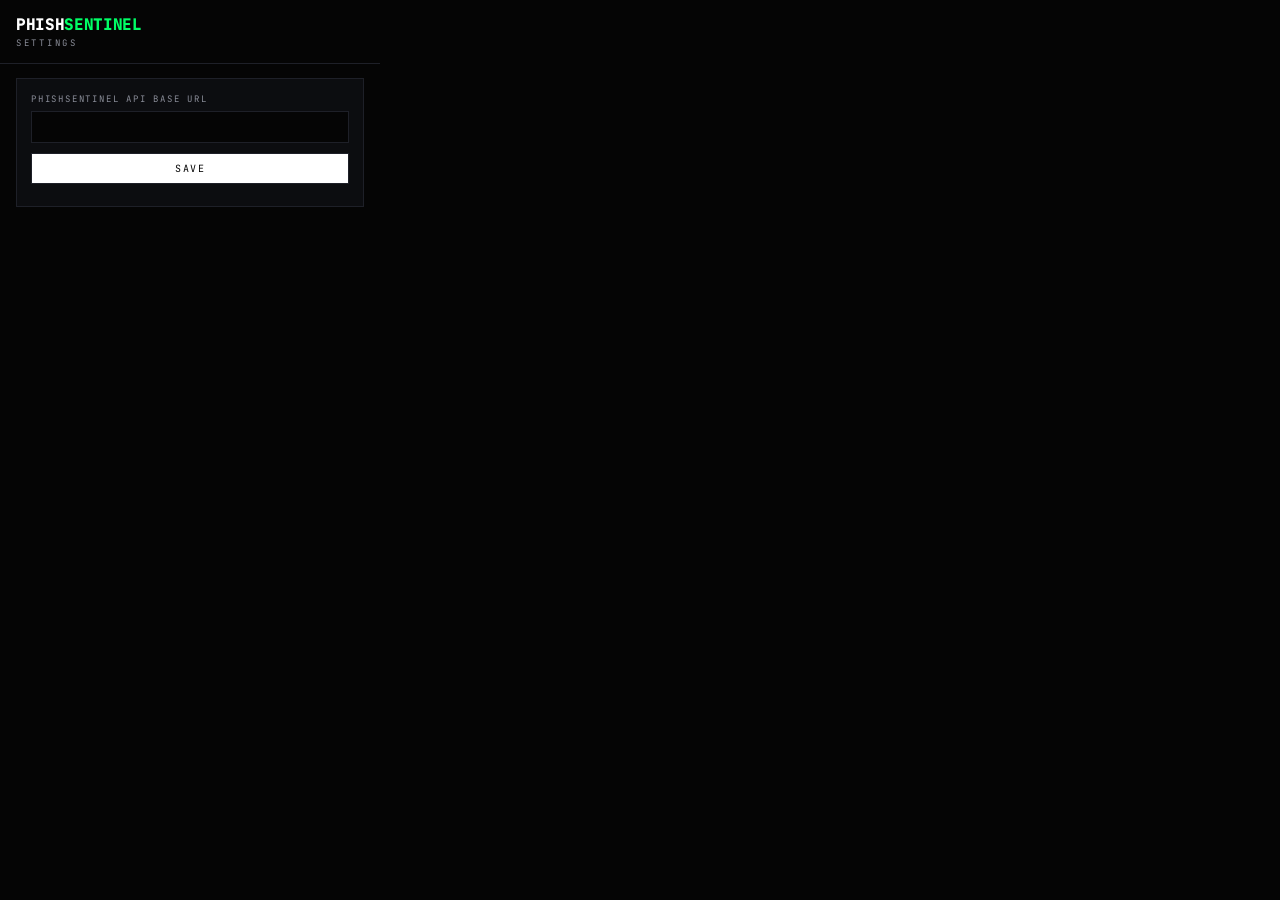
<file: chrome_extension/options.html>
<!DOCTYPE html>
<html>
<head>
  <meta charset="utf-8" />
  <link rel="stylesheet" href="popup.css" />
  <link href="https://fonts.googleapis.com/css2?family=JetBrains+Mono:wght@400;600;800&family=IBM+Plex+Sans:wght@400;500;600&display=swap" rel="stylesheet" />
</head>
<body style="width: 380px;">
  <header><div class="logo"><span class="brand">PHISH<span class="accent">SENTINEL</span></span><span class="tagline">SETTINGS</span></div></header>
  <main>
    <div class="card">
      <div class="score-label" style="margin-bottom:6px;">PHISHSENTINEL API BASE URL</div>
      <input id="api-base" style="width:100%;padding:8px;background:#050505;color:#fff;border:1px solid #1E2028;font-family:'JetBrains Mono',monospace;font-size:11px;" />
      <button id="save" style="margin-top:10px;width:100%;background:#fff;color:#050505;">SAVE</button>
      <div id="status" class="muted" style="margin-top:8px;"></div>
    </div>
  </main>
  <script src="options.js"></script>
</body>
</html>
</file>
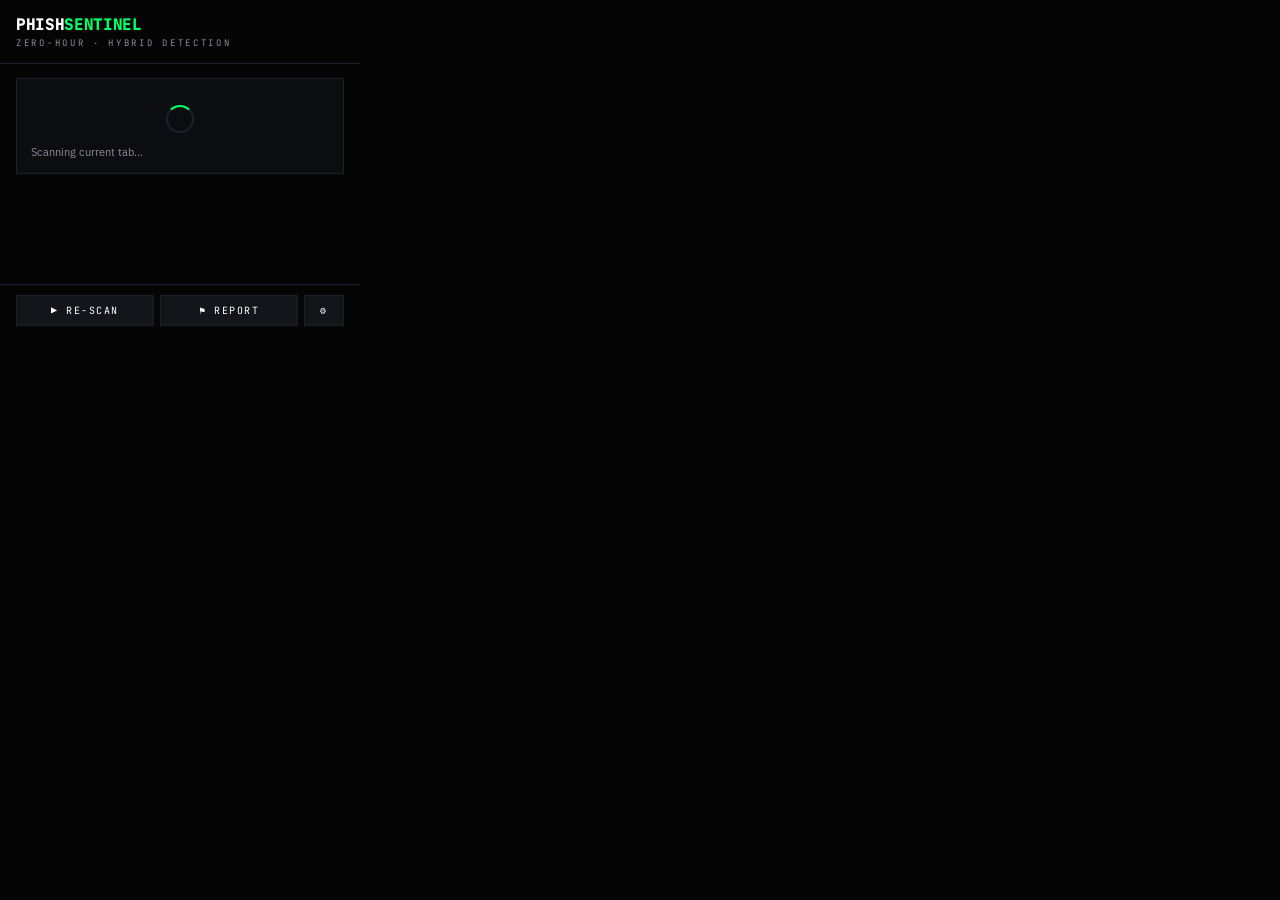
<file: chrome_extension/popup.html>
<!DOCTYPE html>
<html>
<head>
  <meta charset="utf-8" />
  <link rel="stylesheet" href="popup.css" />
  <link href="https://fonts.googleapis.com/css2?family=JetBrains+Mono:wght@400;600;800&family=IBM+Plex+Sans:wght@400;500;600&display=swap" rel="stylesheet" />
</head>
<body>
  <header>
    <div class="logo">
      <span class="brand">PHISH<span class="accent">SENTINEL</span></span>
      <span class="tagline">ZERO-HOUR · HYBRID DETECTION</span>
    </div>
  </header>

  <main id="root">
    <div class="card" id="loading">
      <div class="spinner"></div>
      <div class="muted">Scanning current tab…</div>
    </div>
  </main>

  <footer>
    <button id="rescan-btn">▶ RE-SCAN</button>
    <button id="report-btn">⚑ REPORT</button>
    <button id="options-btn">⚙</button>
  </footer>

  <script src="popup.js"></script>
</body>
</html>
</file>
<file: chrome_extension/popup.css>
* { box-sizing: border-box; margin: 0; padding: 0; }
body {
  width: 360px;
  background: #050505;
  color: #fff;
  font-family: "IBM Plex Sans", system-ui, sans-serif;
  font-size: 13px;
}
header {
  padding: 14px 16px;
  border-bottom: 1px solid #1E2028;
  background: #050505;
}
.logo { display: flex; flex-direction: column; gap: 2px; }
.brand {
  font-family: "JetBrains Mono", monospace;
  font-size: 16px;
  font-weight: 800;
  letter-spacing: -0.02em;
}
.accent { color: #00FF66; }
.tagline {
  font-family: "JetBrains Mono", monospace;
  font-size: 9px;
  letter-spacing: 0.3em;
  color: #8A8D98;
}
main { padding: 14px 16px; min-height: 220px; }
.card {
  border: 1px solid #1E2028;
  background: #0C0D10;
  padding: 14px;
  margin-bottom: 10px;
}
.verdict {
  font-family: "JetBrains Mono", monospace;
  font-size: 26px;
  font-weight: 800;
  letter-spacing: -0.02em;
  margin-bottom: 4px;
}
.score-row {
  display: grid;
  grid-template-columns: 1fr 1fr 1fr;
  gap: 6px;
  margin-top: 12px;
}
.score {
  border: 1px solid #1E2028;
  padding: 8px;
  background: #050505;
}
.score-label {
  font-family: "JetBrains Mono", monospace;
  font-size: 9px;
  letter-spacing: 0.2em;
  color: #8A8D98;
  text-transform: uppercase;
}
.score-value {
  font-family: "JetBrains Mono", monospace;
  font-size: 18px;
  font-weight: 700;
  margin-top: 2px;
}
.muted { color: #8A8D98; font-size: 11px; }
.url {
  font-family: "JetBrains Mono", monospace;
  font-size: 10px;
  color: #8A8D98;
  word-break: break-all;
  margin-bottom: 8px;
}
.brand-row {
  margin-top: 10px;
  padding-top: 10px;
  border-top: 1px solid #1E2028;
  font-size: 11px;
}
.brand-row strong { color: #fff; font-family: "JetBrains Mono", monospace; }
footer {
  display: grid;
  grid-template-columns: 1fr 1fr 40px;
  gap: 6px;
  padding: 10px 16px;
  border-top: 1px solid #1E2028;
}
button {
  background: #14151A;
  color: #fff;
  border: 1px solid #1E2028;
  padding: 8px 10px;
  cursor: pointer;
  font-family: "JetBrains Mono", monospace;
  font-size: 10px;
  letter-spacing: 0.15em;
  text-transform: uppercase;
  transition: all 0.15s;
}
button:hover { background: #1E2028; border-color: #3388FF; }
button:disabled { opacity: 0.5; cursor: not-allowed; }
.spinner {
  width: 28px; height: 28px;
  border: 2px solid #1E2028;
  border-top-color: #00FF66;
  border-radius: 50%;
  animation: spin 0.8s linear infinite;
  margin: 12px auto;
}
@keyframes spin { to { transform: rotate(360deg); } }
.tag {
  display: inline-block;
  padding: 2px 6px;
  border: 1px solid;
  font-family: "JetBrains Mono", monospace;
  font-size: 9px;
  letter-spacing: 0.15em;
  text-transform: uppercase;
  margin-right: 4px;
  margin-top: 4px;
}
.error {
  color: #FF3333;
  font-size: 11px;
  padding: 8px;
  border: 1px solid #FF3333;
  background: rgba(255,51,51,0.08);
}
</file>
